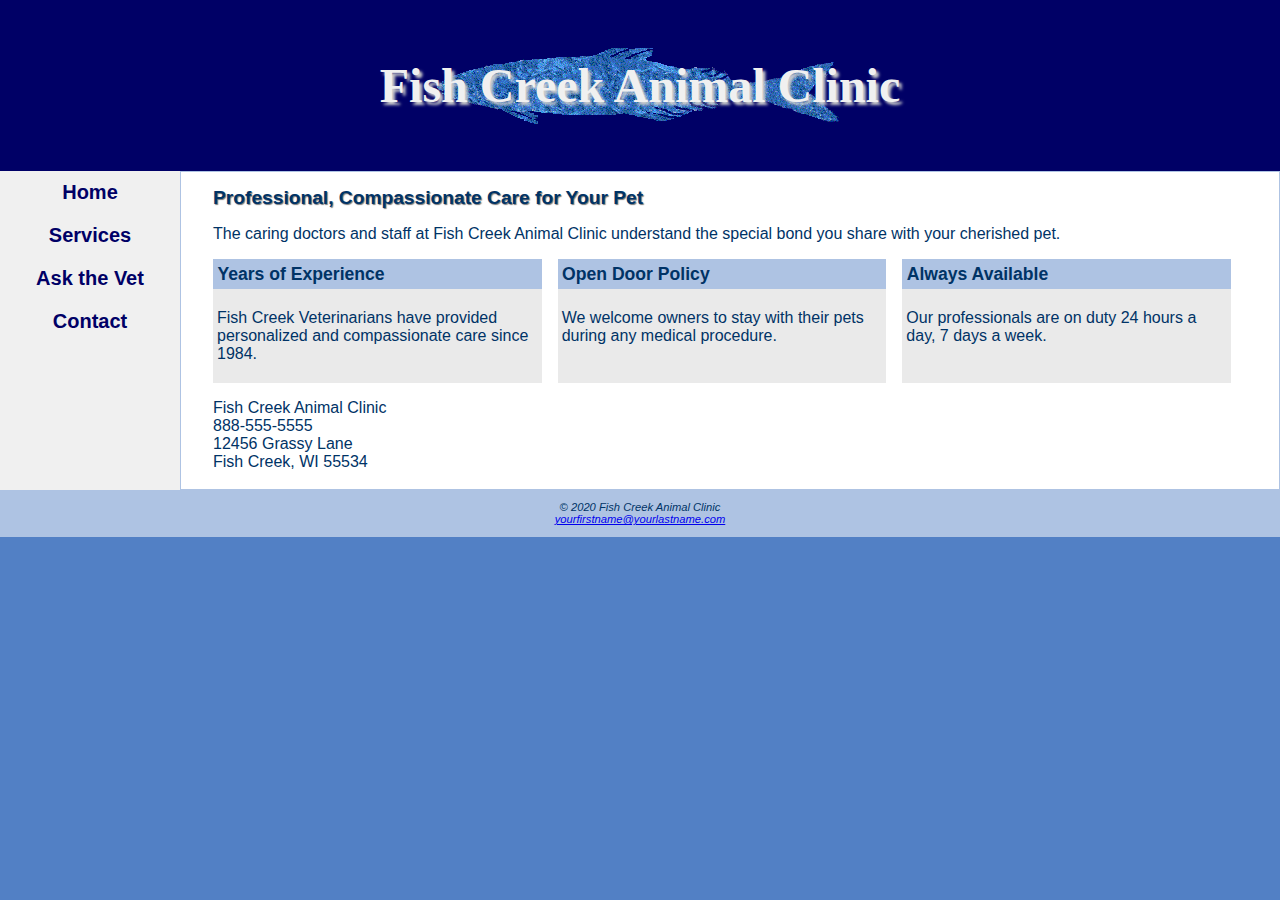
<file: index.html>
<!DOCTYPE html>
<html lang="en">
<head>
  <meta charset="utf-8">
  <meta name="viewport" content="width=device-width, initial-scale=1.0">
  <title>Fish Creek Animal Clinic</title>

  <!-- SEO Meta Description -->
  <meta name="description" content="Veterinary services, pet care information, office hours, and 24/7 professional care for your pets.">

  <link href="fishcreek.css" rel="stylesheet">
</head>
<body>
  <div id="wrapper">
    <header>
      <h1>
        <a href="index.html">Fish Creek Animal Clinic</a>
      </h1>
    </header>

    <nav aria-label="Main navigation">
      <ul>
        <li><a href="index.html">Home</a></li>
        <li><a href="services.html">Services</a></li>
        <li><a href="askvet.html">Ask the Vet</a></li>
        <li><a href="contact.html">Contact</a></li>
      </ul>
    </nav>

    <main>
      <h2>Professional, Compassionate Care for Your Pet</h2>
      <p>The caring doctors and staff at Fish Creek Animal Clinic understand the special bond you share with your cherished pet.</p>

      <div id="flow">
        <section>
          <h3>Years of Experience</h3>
          <p>Fish Creek Veterinarians have provided personalized and compassionate care since 1984.</p>
        </section>

        <section>
          <h3>Open Door Policy</h3>
          <p>We welcome owners to stay with their pets during any medical procedure.</p>
        </section>

        <section>
          <h3>Always Available</h3>
          <p>Our professionals are on duty 24 hours a day, 7 days a week.</p>
        </section>
      </div>

      <div class="address">
        Fish Creek Animal Clinic<br>
        <a id="mobile" href="tel:888-555-5555">888-555-5555</a><span id="desktop">888-555-5555</span><br>
        12456 Grassy Lane<br>
        Fish Creek, WI 55534<br><br>
      </div>
    </main>

    <footer>
      &copy; 2020 Fish Creek Animal Clinic<br>
      <a href="mailto:yourfirstname@yourlastname.com">yourfirstname@yourlastname.com</a>
    </footer>
  </div>
</body>
</html>
</file>
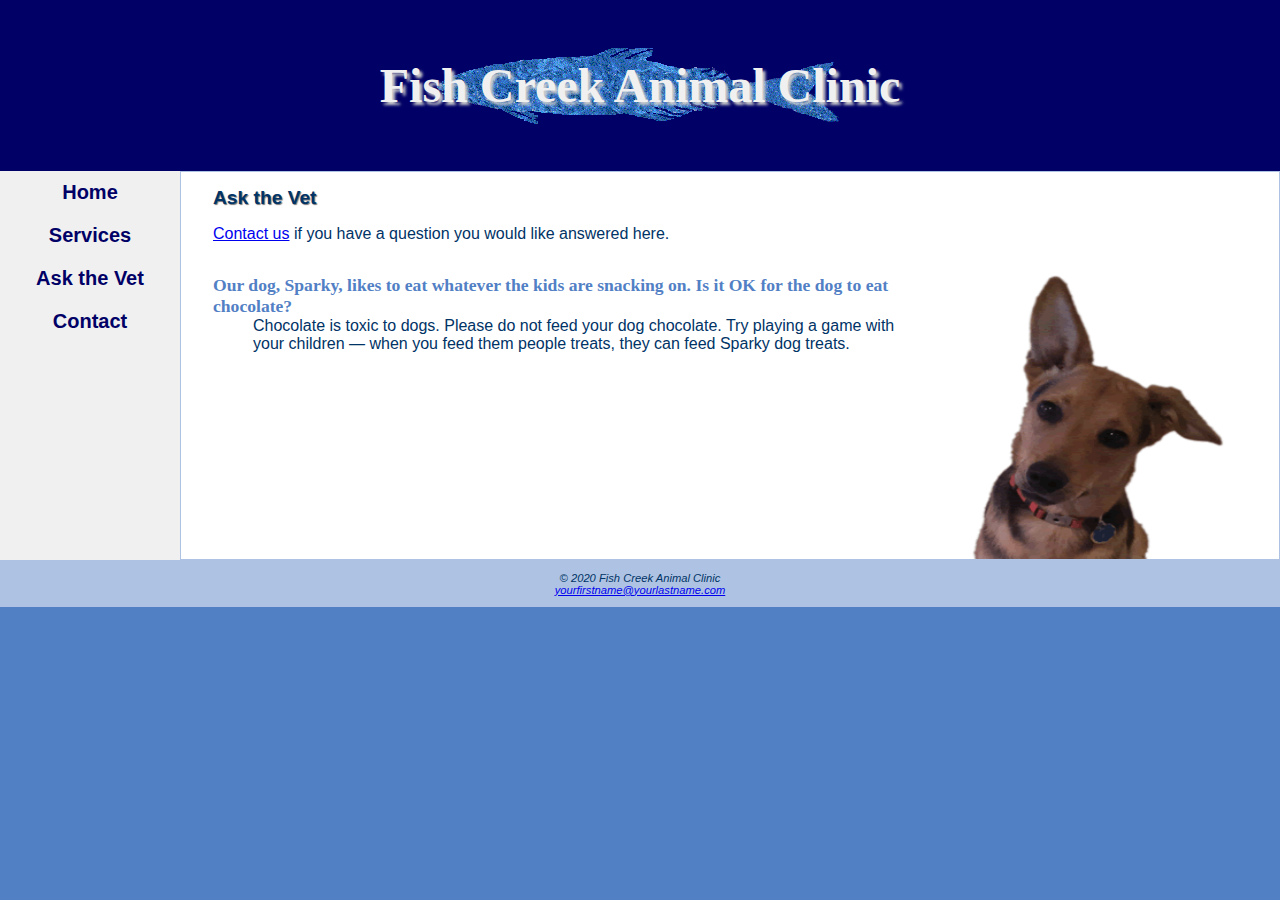
<file: askvet.html>
<!DOCTYPE html>
<html lang="en">
<head>
  <meta charset="utf-8">
  <meta name="viewport" content="width=device-width, initial-scale=1.0">
  <title>Fish Creek Animal Clinic: Ask the Vet</title>

  <!-- SEO Meta Description -->
  <meta name="description" content="Find answers to pet health questions and learn what is safe for your pet at Fish Creek Animal Clinic.">

  <link href="fishcreek.css" rel="stylesheet">
</head>
<body>
  <div id="wrapper">
    <header>
      <h1><a href="index.html">Fish Creek Animal Clinic</a></h1>
    </header>

    <nav aria-label="Main navigation">
      <ul>
        <li><a href="index.html">Home</a></li>
        <li><a href="services.html">Services</a></li>
        <li><a href="askvet.html">Ask the Vet</a></li>
        <li><a href="contact.html">Contact</a></li>
      </ul>
    </nav>

    <main>
      <h2>Ask the Vet</h2>
      <p><a href="contact.html">Contact us</a> if you have a question you would like answered here.</p>

      <div id="flow">
        <dl>
          <dt>Our dog, Sparky, likes to eat whatever the kids are snacking on. Is it OK for the dog to eat chocolate?</dt>
          <dd>Chocolate is toxic to dogs. Please do not feed your dog chocolate. Try playing a game with your children &mdash; when you feed them people treats, they can feed Sparky dog treats.</dd>
        </dl>

        <img src="dog.gif" alt="Friendly dog sitting and looking at the camera" height="300" width="317">
      </div>
    </main>

    <footer>
      &copy; 2020 Fish Creek Animal Clinic<br>
      <a href="mailto:yourfirstname@yourlastname.com">yourfirstname@yourlastname.com</a>
    </footer>
  </div>
</body>
</html>
</file>
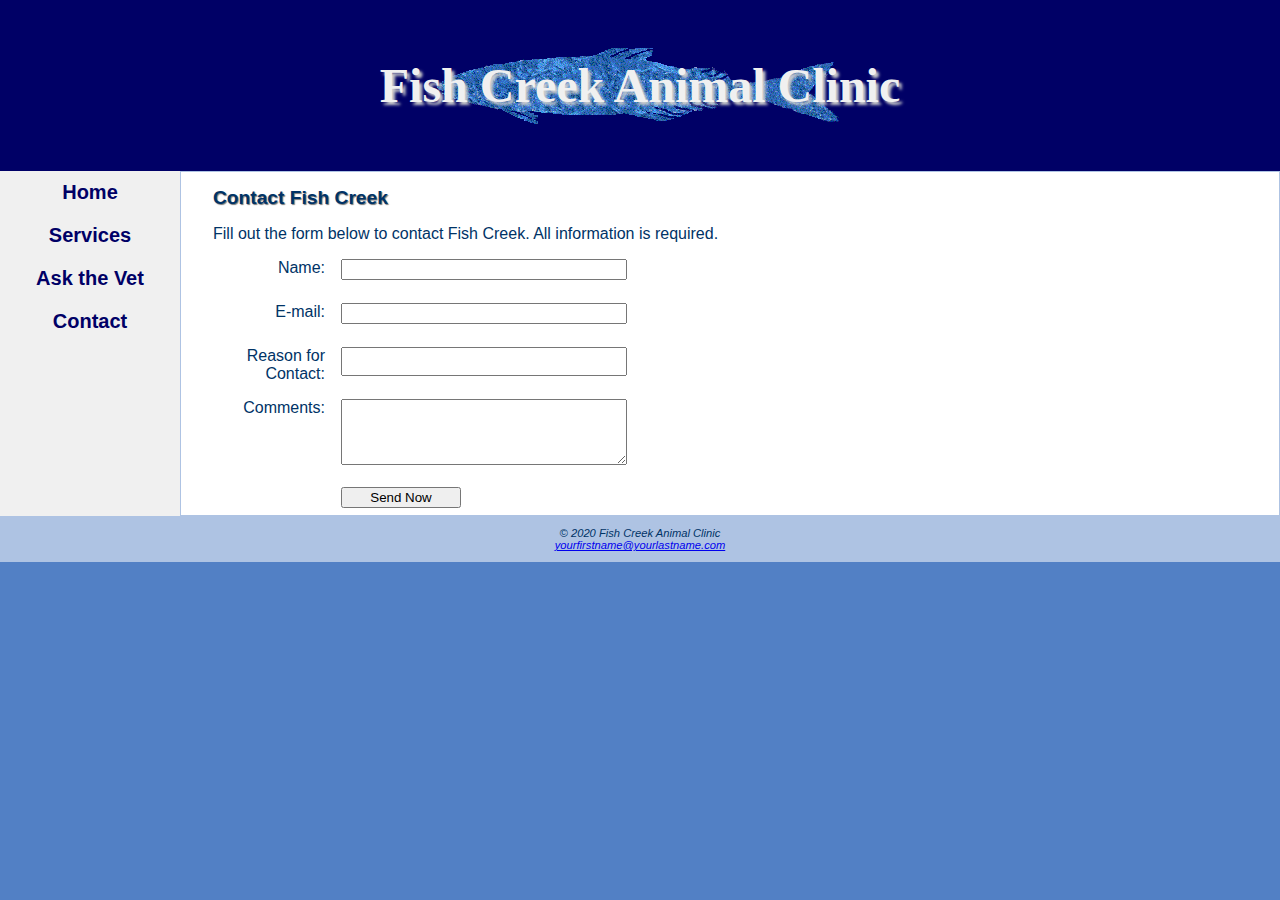
<file: contact.html>
<!DOCTYPE html>
<html lang="en">
<head>
  <meta charset="utf-8">
  <meta name="viewport" content="width=device-width, initial-scale=1.0">
  <title>Fish Creek Animal Clinic: Contact</title>

  <!-- SEO Meta Description -->
  <meta name="description" content="Contact Fish Creek Animal Clinic for appointments, new patients, information, and veterinary questions.">

  <link href="fishcreek.css" rel="stylesheet">
</head>
<body>
  <div id="wrapper">
    <header>
      <h1><a href="index.html">Fish Creek Animal Clinic</a></h1>
    </header>

    <nav aria-label="Main navigation">
      <ul>
        <li><a href="index.html">Home</a></li>
        <li><a href="services.html">Services</a></li>
        <li><a href="askvet.html">Ask the Vet</a></li>
        <li><a href="contact.html">Contact</a></li>
      </ul>
    </nav>

    <main>
      <h2>Contact Fish Creek</h2>
      <p>Fill out the form below to contact Fish Creek. All information is required.</p>

      <form method="post" action="https://webdevbasics.net/scripts/fishcreek.php">
        <label for="myName">Name:</label>
        <input type="text" id="myName" name="myName" required>

        <label for="myEmail">E-mail:</label>
        <input type="email" id="myEmail" name="myEmail" required>

        <label for="myReason">Reason for Contact:</label>
        <input type="text" id="myReason" name="myReason" list="reasons" required>
        <datalist id="reasons">
          <option>New Patient</option>
          <option>Appointment</option>
          <option>House Call</option>
          <option>Information</option>
          <option>Ask the Vet</option>
        </datalist>

        <label for="myComments">Comments:</label>
        <textarea id="myComments" name="myComments" rows="4" cols="30" required></textarea>

        <input type="submit" id="mySubmit" value="Send Now">
      </form>
    </main>

    <footer>
      &copy; 2020 Fish Creek Animal Clinic<br>
      <a href="mailto:yourfirstname@yourlastname.com">yourfirstname@yourlastname.com</a>
    </footer>
  </div>
</body>
</html>
</file>
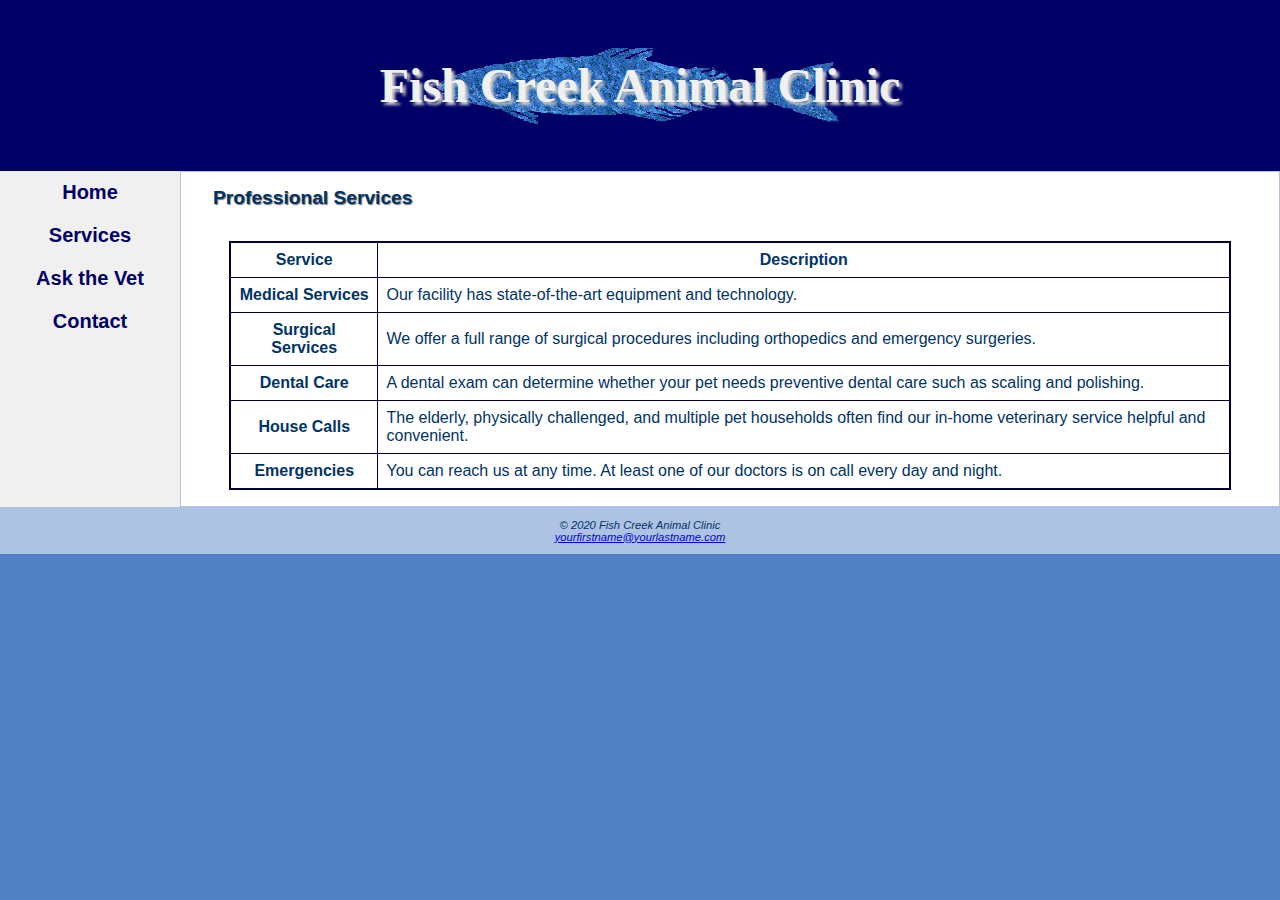
<file: services.html>
<!DOCTYPE html>
<html lang="en">
<head>
  <meta charset="utf-8">
  <meta name="viewport" content="width=device-width, initial-scale=1.0">
  <title>Fish Creek Animal Clinic Services</title>

  <!-- SEO Meta Description -->
  <meta name="description" content="Veterinary medical, surgical, dental, emergency care, and house call services for pets at Fish Creek Animal Clinic.">

  <link href="fishcreek.css" rel="stylesheet">
</head>
<body>
  <div id="wrapper">
    <header>
      <h1><a href="index.html">Fish Creek Animal Clinic</a></h1>
    </header>

    <nav aria-label="Main navigation">
      <ul>
        <li><a href="index.html">Home</a></li>
        <li><a href="services.html">Services</a></li>
        <li><a href="askvet.html">Ask the Vet</a></li>
        <li><a href="contact.html">Contact</a></li>
      </ul>
    </nav>

    <main>
      <h2>Professional Services</h2>

      <div id="flow">
        <table>
          <thead>
            <tr>
              <th scope="col">Service</th>
              <th scope="col">Description</th>
            </tr>
          </thead>
          <tbody>
            <tr>
              <th scope="row">Medical Services</th>
              <td>Our facility has state-of-the-art equipment and technology.</td>
            </tr>
            <tr>
              <th scope="row">Surgical Services</th>
              <td>We offer a full range of surgical procedures including orthopedics and emergency surgeries.</td>
            </tr>
            <tr>
              <th scope="row">Dental Care</th>
              <td>A dental exam can determine whether your pet needs preventive dental care such as scaling and polishing.</td>
            </tr>
            <tr>
              <th scope="row">House Calls</th>
              <td>The elderly, physically challenged, and multiple pet households often find our in-home veterinary service helpful and convenient.</td>
            </tr>
            <tr>
              <th scope="row">Emergencies</th>
              <td>You can reach us at any time. At least one of our doctors is on call every day and night.</td>
            </tr>
          </tbody>
        </table>
      </div>
    </main>

    <footer>
      &copy; 2020 Fish Creek Animal Clinic<br>
      <a href="mailto:yourfirstname@yourlastname.com">yourfirstname@yourlastname.com</a>
    </footer>
  </div>
</body>
</html>
</file>
<file: fishcreek.css>
/* ----------------------
   Global Styles
------------------------ */
* {
  box-sizing: border-box;
}

body {
  background-color: #5280C5;
  color: #003366;
  font-family: Verdana, Arial, sans-serif;
  margin: 0;
}

#wrapper {
  background-color: #F0F0F0;
}

/* ----------------------
   Header
------------------------ */
header {
  background-color: #000066;
  background-image: url(lilfish.gif);
  background-position: center;
  background-repeat: no-repeat;
  color: #F0F0F0;
  font-family: Georgia, "Times New Roman", serif;
  padding: 1em;
  text-align: center;
}

header a {
  text-decoration: none;
  color: #F0F0F0;
}

header a:hover {
  color: #AEC3E3;
}

h1 {
  font-size: 2em;
  padding: 0.2em;
  text-shadow: 3px 3px 3px #CCC;
}

h2 {
  font-size: 1.2em;
  text-shadow: 1px 1px 1px #777;
}

/* ----------------------
   Navigation
------------------------ */
nav {
  text-align: center;
}

nav ul {
  display: flex;
  flex-direction: column;
  font-size: 1.5em;
  list-style-type: none;
  margin: 0;
  padding: 0;
}

nav li {
  border-bottom: 1px solid #AEC3E3;
  padding: 0.5em 0;
  width: 100%;
}

nav a {
  text-decoration: none;
  color: #000066;
}

nav a:visited {
  color: #5280C5;
}

nav a:hover {
  color: #3262A3;
}

/* ----------------------
   Main Content
------------------------ */
main {
  background-color: #FFF;
  border: 1px solid #AEC3E3;
  display: block;
  overflow: auto;
  padding: 0 2em;
}

section {
  background-color: #EAEAEA;
  margin-bottom: 1em;
  margin-right: 1em;
  padding: 0;
}

section h3 {
  background-color: #AEC3E3;
  font-size: 110%;
  margin: 0;
  padding: 0.25em;
}

section p {
  padding: 0.25em;
}

dt {
  color: #5280C5;
  font-size: 1.1em;
  font-family: Georgia, "Times New Roman", serif;
  font-weight: bold;
}

.category {
  color: #5380C5;
  font-family: Georgia, "Times New Roman", serif;
  font-weight: bold;
}

.address {
  clear: left;
}

#mobile {
  display: inline;
}

#desktop {
  display: none;
}

/* ----------------------
   Footer
------------------------ */
footer {
  background-color: #AEC3E3;
  font-size: 0.7em;
  font-style: italic;
  padding: 1em;
  text-align: center;
}

/* ----------------------
   Tables
------------------------ */
table {
  margin: 1em;
  border: 2px solid #000033;
  border-collapse: collapse;
}

td, th {
  padding: 0.5em;
  border: 1px solid #000033;
}

/* ----------------------
   Forms
------------------------ */
form {
  display: flex;
  flex-direction: column;
  padding-left: 1em;
  width: 80%;
}

input, textarea {
  margin-bottom: 0.5em;
}

/* ----------------------
   Responsive Styles
------------------------ */
@media (min-width: 600px) {
  header {
    background-image: url(bigfish.gif);
  }
  
  h1 {
    font-size: 3em;
  }

  nav ul {
    flex-direction: row;
    flex-wrap: nowrap;
    justify-content: space-around;
  }

  nav li {
    border-bottom: none;
  }

  #flow {
    display: flex;
    flex-flow: row wrap;
  }

  section {
    flex: 1;
    min-width: 30%;
  }

  dl {
    flex: 2;
  }

  img {
    flex: 1;
  }

  #mobile {
    display: none;
  }

  #desktop {
    display: inline;
  }

  form {
    width: 40%;
    display: grid;
    gap: 1em;
    grid-template-columns: 6em 1fr;
  }

  input[type="submit"] {
    grid-column: 2 / 3;
    width: 9em;
  }

  label {
    text-align: right;
  }
}

@media (min-width: 1024px) {
  @supports (display: grid) {
    header { grid-area: header; }
    nav { grid-area: nav; }
    main { grid-area: main; }
    footer { grid-area: footer; }

    #wrapper {
      display: grid;
      grid-template:
        "header header"
        "nav main"
        "footer footer" / 180px auto;
    }

    nav ul {
      flex-direction: column;
      font-weight: bold;
      font-size: 1.25em;
    }
  }
}
</file>
